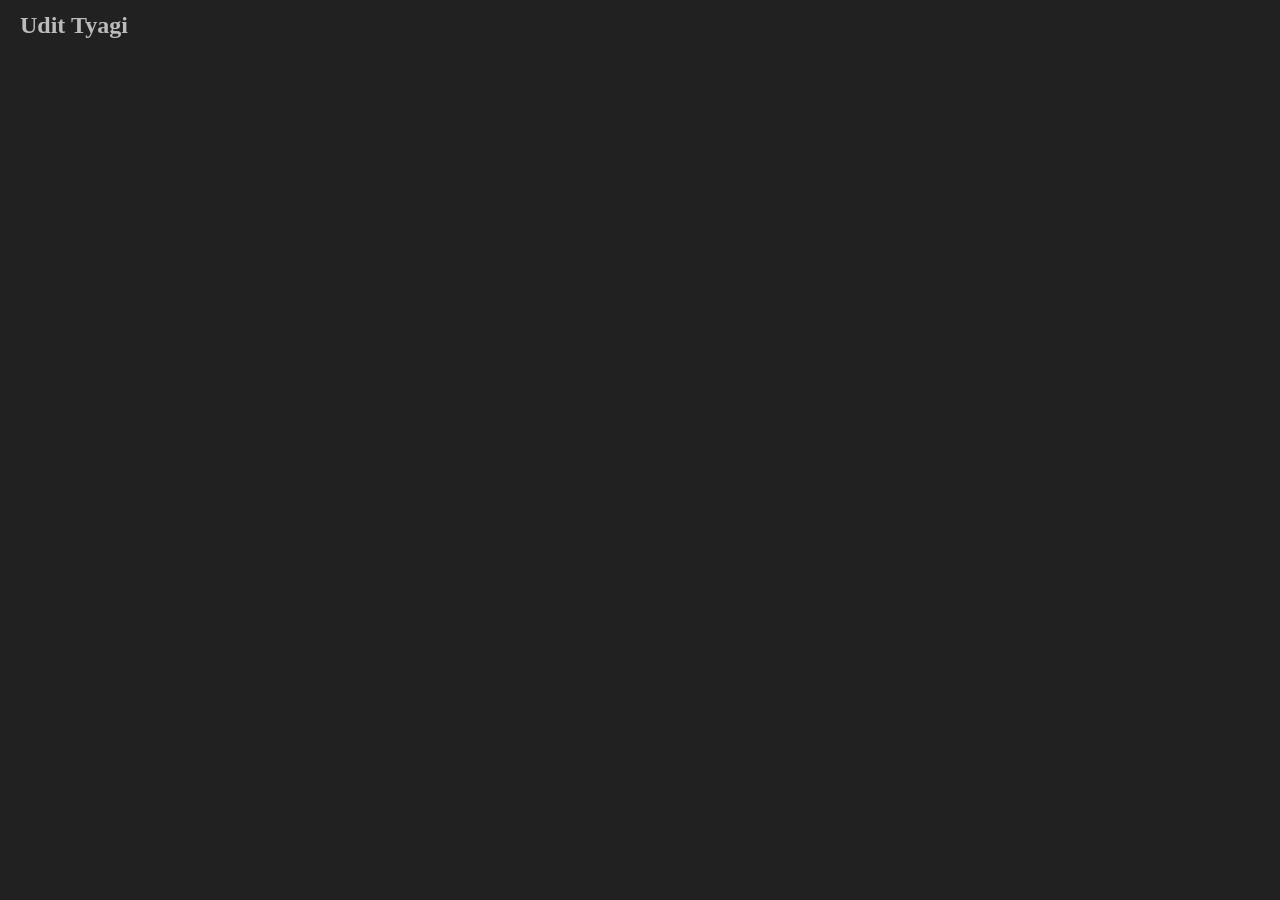
<file: Basic/nav.html>
<!DOCTYPE html>
<html lang="en">
<head>
    <meta charset="UTF-8">
    <meta name="viewport" content="width=device-width, initial-scale=1.0">
    <title>Document</title>
    <link rel="stylesheet" href="nav.css">
</head>
<body>

    <nav id="navbar">
        <div id="logo">
            <h1>Udit Tyagi</h1>
        </div>
        <div id="list">
            <h3>Home</h3>
            <h3>About</h3>
            <h3>Projects</h3>
            <h3>Contact</h3>
        </div>
    </nav>
    
    <script src="https://cdnjs.cloudflare.com/ajax/libs/gsap/3.12.7/gsap.min.js" integrity="sha512-f6bQMg6nkSRw/xfHw5BCbISe/dJjXrVGfz9BSDwhZtiErHwk7ifbmBEtF9vFW8UNIQPhV2uEFVyI/UHob9r7Cw==" crossorigin="anonymous" referrerpolicy="no-referrer"></script>
     <script src="nav.js"></script>
</body>
</html>
</file>
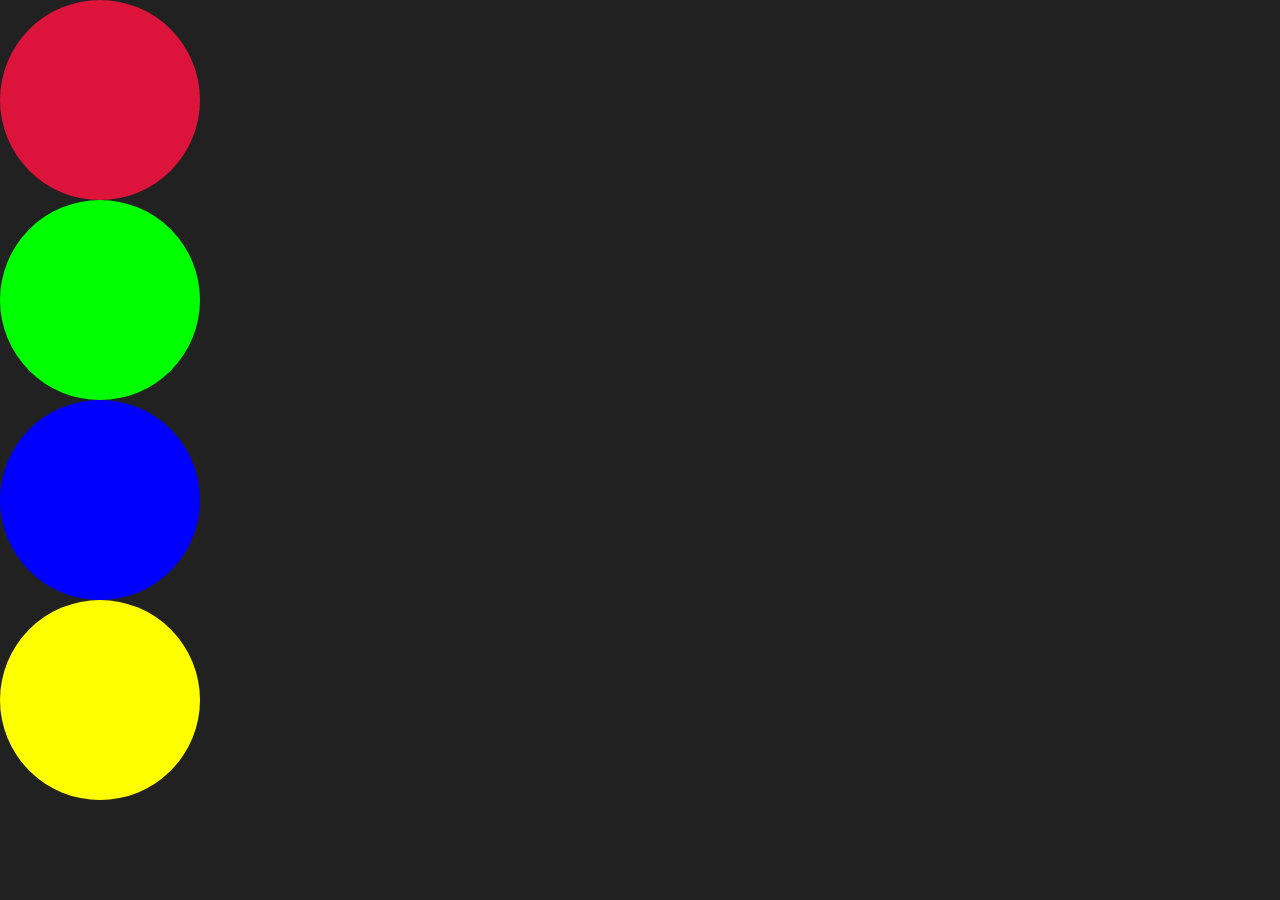
<file: Basic/timeline.html>
<!DOCTYPE html>
<html lang="en">
<head>
    <meta charset="UTF-8">
    <meta name="viewport" content="width=device-width, initial-scale=1.0">
    <title>Document</title>
    <link rel="stylesheet" href="timeline.css">
</head>
<body>
    <div id="box"></div>
    <div id="box2"></div>
    <div id="box3"></div>
    <div id="box4"></div>

    
    <script src="https://cdnjs.cloudflare.com/ajax/libs/gsap/3.12.7/gsap.min.js" integrity="sha512-f6bQMg6nkSRw/xfHw5BCbISe/dJjXrVGfz9BSDwhZtiErHwk7ifbmBEtF9vFW8UNIQPhV2uEFVyI/UHob9r7Cw==" crossorigin="anonymous" referrerpolicy="no-referrer"></script>
     <script src="timeline.js"></script>
</body>
</html>
</file>
<file: Basic/nav.css>
*{
    margin: 0;
    padding: 0;
    box-sizing: border-box;
    font-family: gilroy;
}
html, body {
    height: 100%;
    width: 100%;
}
body{
    background-color: #212121;
}

#navbar{
    display: flex;
    justify-content: space-between;
    align-items: center;
    /* background-color: #e85252; */
    padding: 20px;
    color: whitesmoke;
}

#list{
    display: flex;
    align-items: center;
    gap : 50px
}
</file>
<file: Basic/timeline.css>
*{
    margin: 0;
    padding: 0;
    box-sizing: border-box;
    font-family: gilroy;
}
html, body {
    height: 100%;
    width: 100%;
}
body{
    background-color: #212121;
}

#box{
    width: 200px;
    height: 200px;
    border-radius: 50%;
    background-color: crimson;
}
#box2{
    width: 200px;
    height: 200px;
    border-radius: 50%;
    background-color: #00ff00;
}
#box3{
    width: 200px;
    height: 200px;
    border-radius: 50%;
    background-color: #0000ff;
}
#box4{
    width: 200px;
    height: 200px;
    border-radius: 50%;
    background-color: #ffff00;
}
</file>
